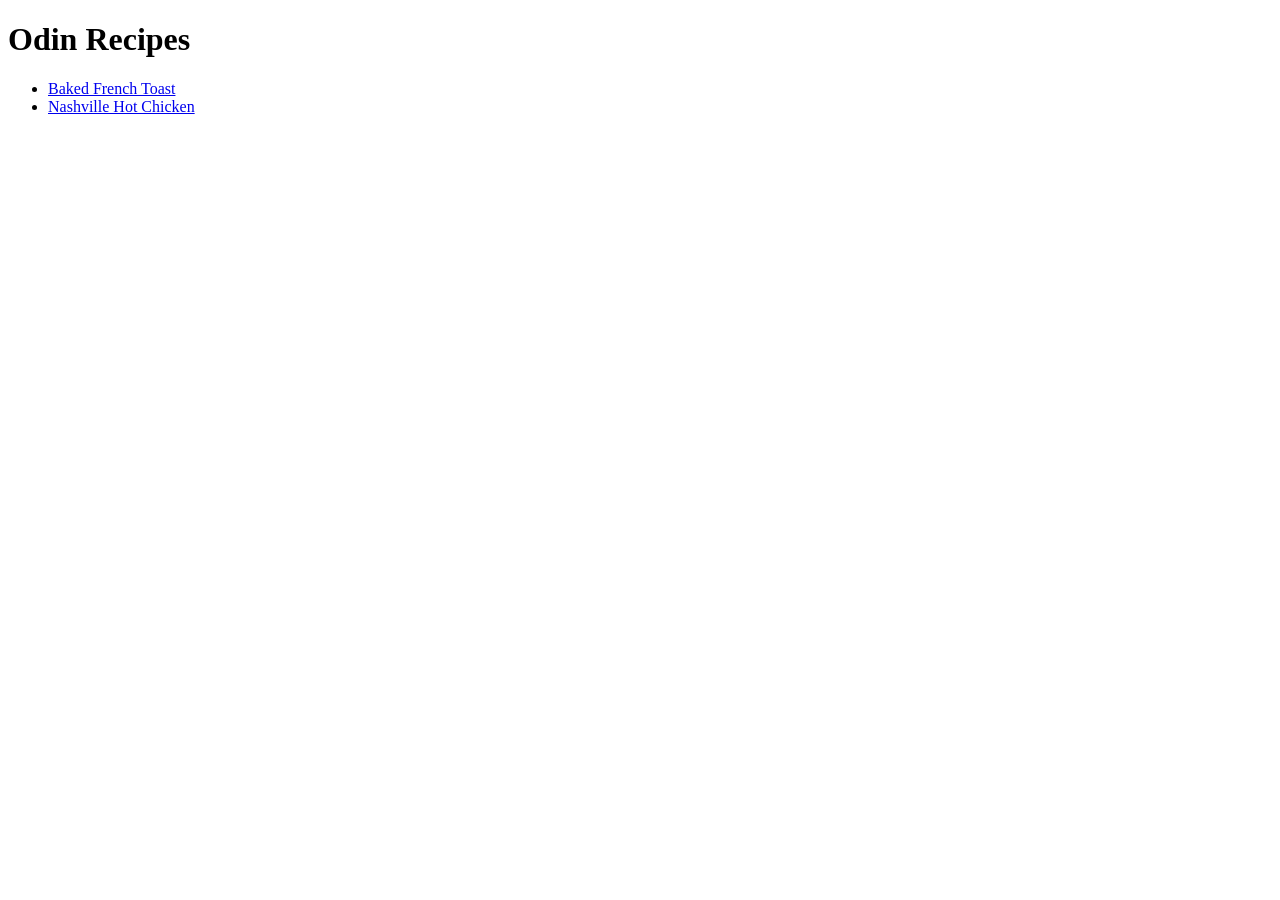
<file: index.html>
<!DOCTYPE html>
<html lang="en">
<head>
    <meta charset="UTF-8">
    <meta name="viewport" content="width=device-width, initial-scale=1.0">
    <title>Recipes</title>
</head>
<body>
    <h1>Odin Recipes</h1>
    <ul>
        <li><a href="recipes/frenchtoast.html">Baked French Toast</a></li>
        <li><a href="recipes/hot-chicken.html">Nashville Hot Chicken</a></li>
    </ul>
</body>
</html>
</file>
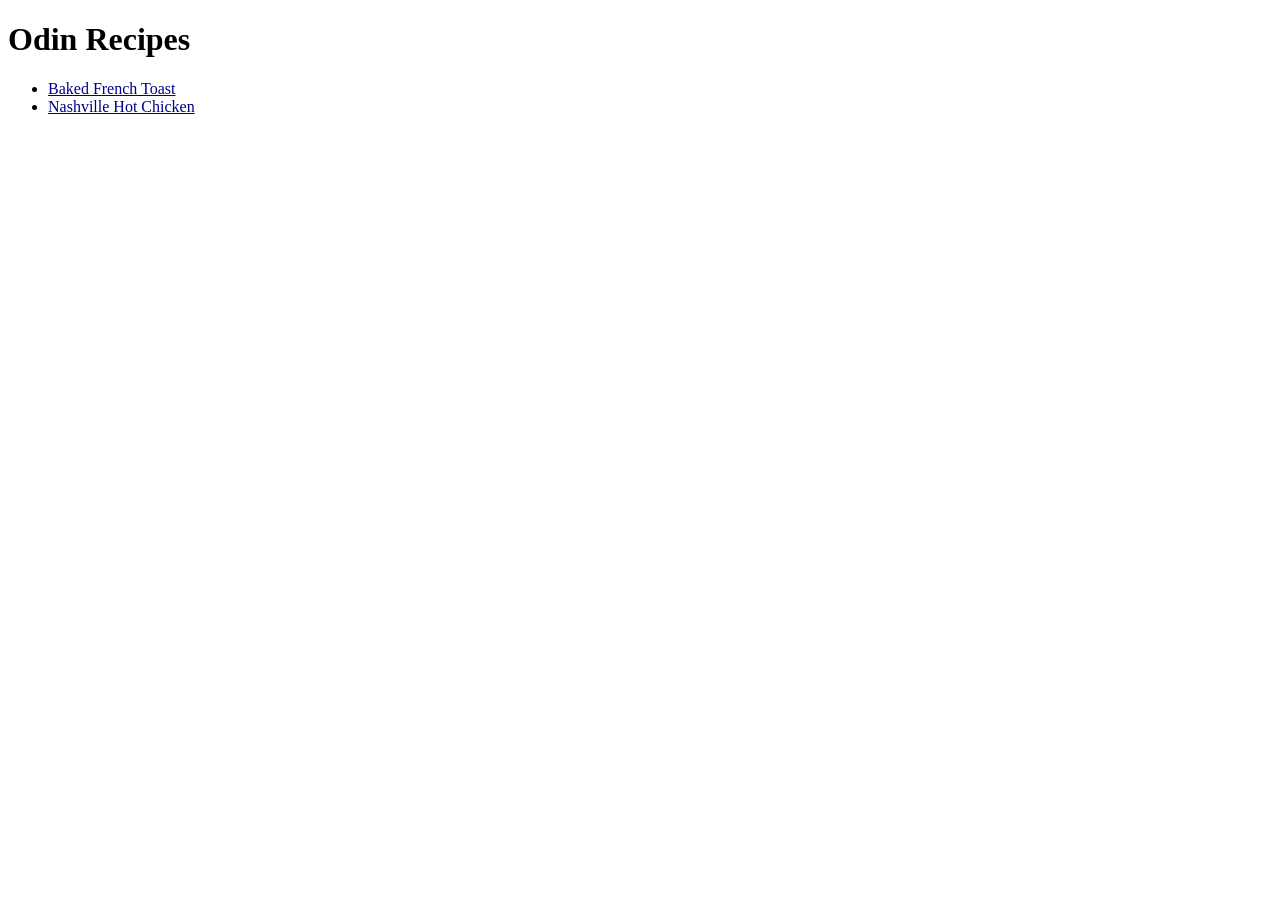
<file: recipes/index.html>
<!DOCTYPE html>
<html lang="en">
<head>
    <meta charset="UTF-8">
    <meta name="viewport" content="width=device-width, initial-scale=1.0">
    <title>Recipes</title>
    <link rel="stylesheet" href="styles.css">
</head>
<body>
    <h1>Odin Recipes</h1>
    <ul>
        <li><a href="recipes/frenchtoast.html">Baked French Toast</a></li>
        <li><a href="recipes/hot-chicken.html">Nashville Hot Chicken</a></li>
    </ul>
</body>
</html>
</file>
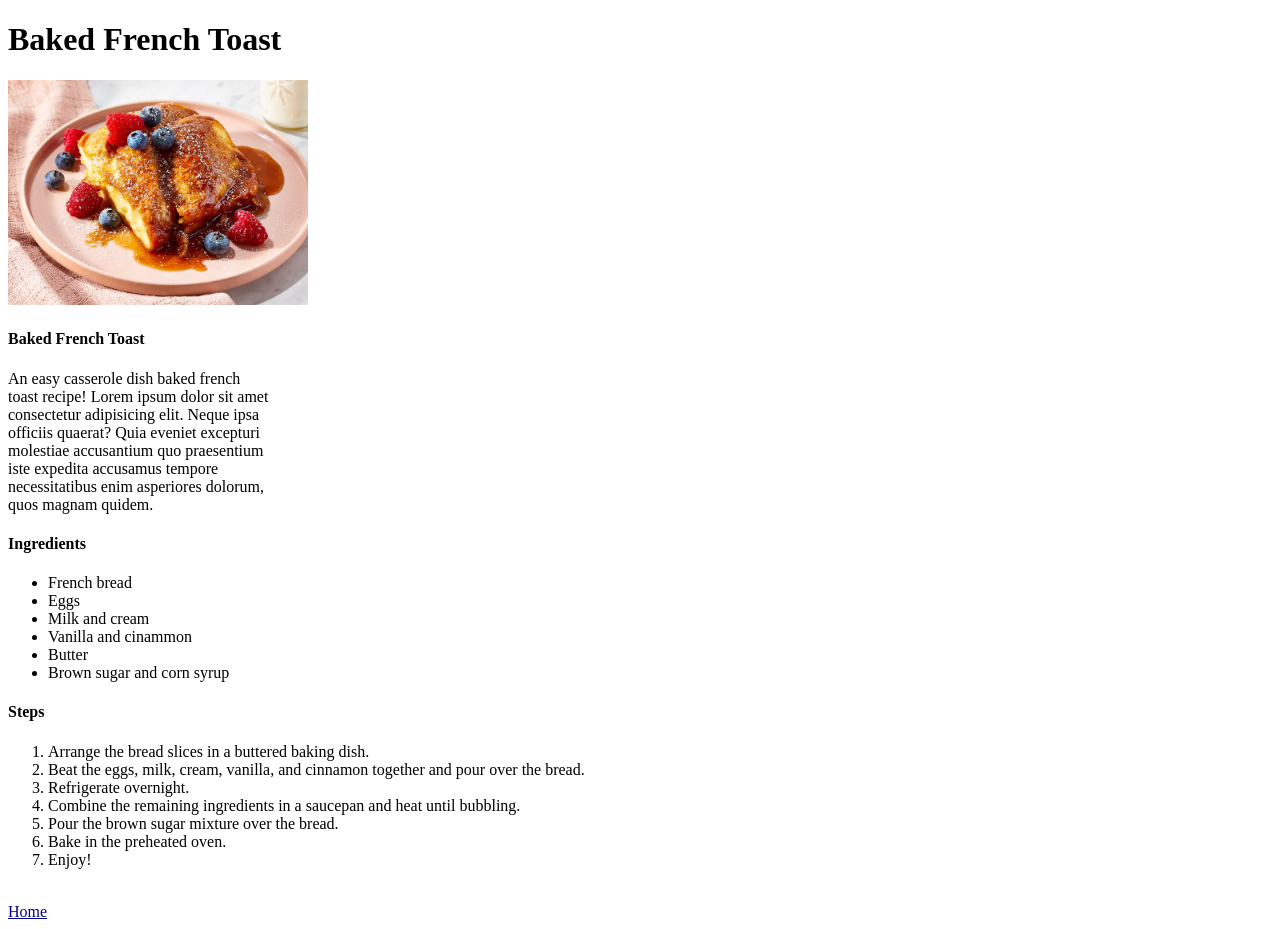
<file: recipes/frenchtoast.html>
<!DOCTYPE html>
<html lang="en">
<head>
    <meta charset="UTF-8">
    <meta name="viewport" content="width=device-width, initial-scale=1.0">
    <title>Baked French Toast</title>
    <link rel="stylesheet" href="styles.css">
</head>
<body>
    <h1>Baked French Toast</h1>
    <img src="../img/frenchtoast.png" alt="two slices of french toast with syrup and berries" width="300">
    <h4>Baked French Toast</h4>
    <p id="desc">An easy casserole dish baked french toast recipe! Lorem ipsum dolor sit amet consectetur adipisicing elit. Neque ipsa officiis quaerat? Quia eveniet excepturi molestiae accusantium quo praesentium iste expedita accusamus tempore necessitatibus enim asperiores dolorum, quos magnam quidem.</p>
    <h4>Ingredients</h4>
    <ul>
        <li>French bread</li>
        <li>Eggs</li>
        <li>Milk and cream</li>
        <li>Vanilla and cinammon</li>
        <li>Butter</li>
        <li>Brown sugar and corn syrup</li>
    </ul>
    <h4>Steps</h4>
    <ol>
        <li>Arrange the bread slices in a buttered baking dish.</li>
        <li>Beat the eggs, milk, cream, vanilla, and cinnamon together and pour over the bread.</li>
        <li>Refrigerate overnight.</li>
        <li>Combine the remaining ingredients in a saucepan and heat until bubbling.</li>
        <li>Pour the brown sugar mixture over the bread.</li>
        <li>Bake in the preheated oven.</li>
        <li>Enjoy!</li>
    </ol>
    <br>
<a href="../index.html">Home</a>
</body>
</html>
</file>
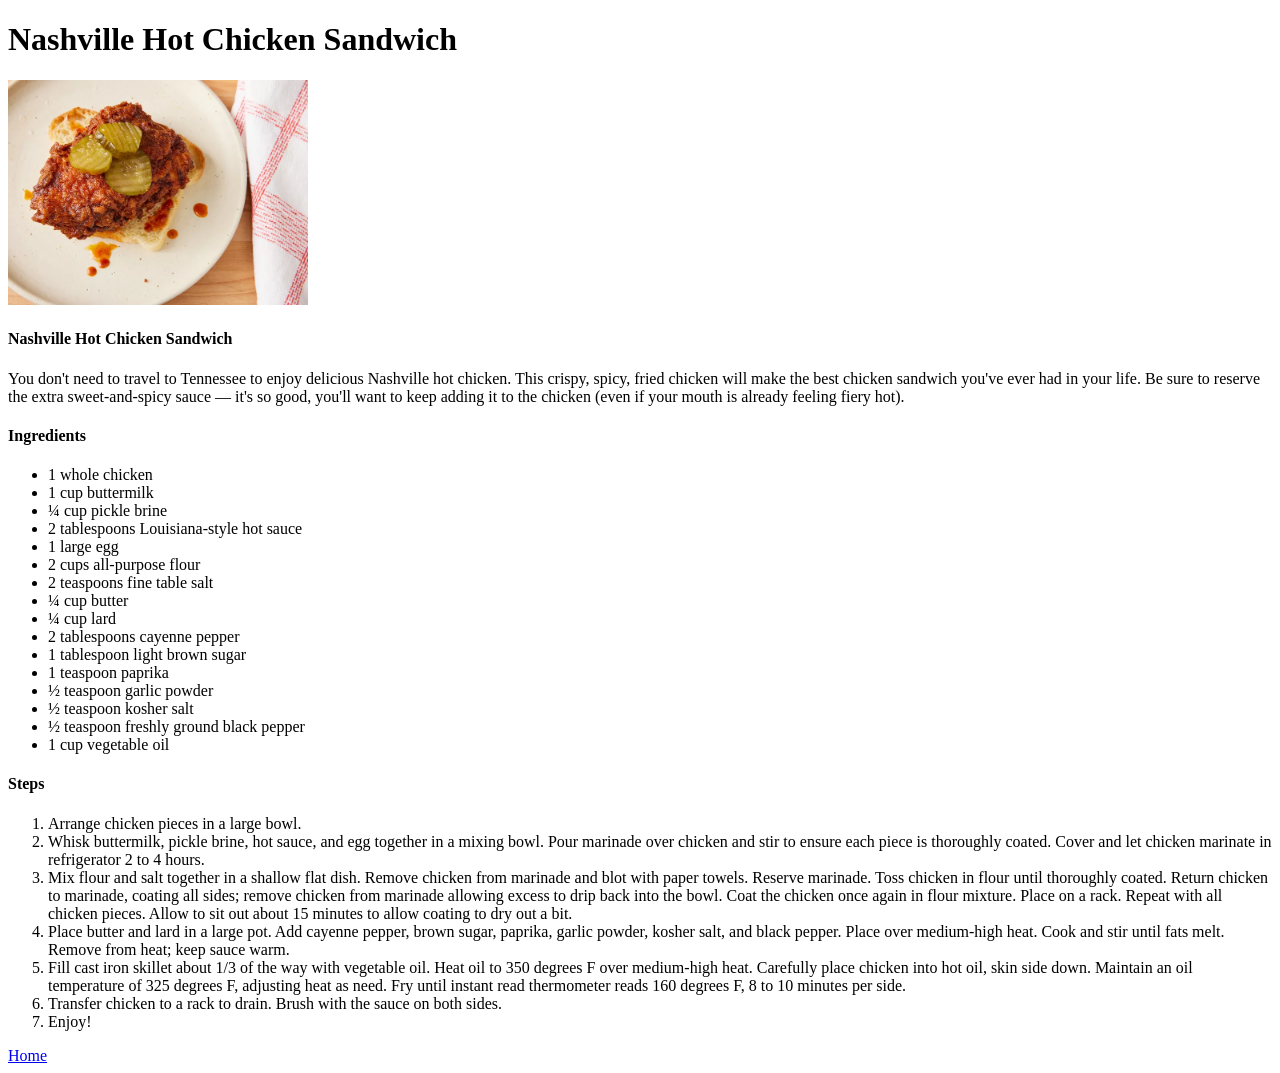
<file: recipes/hot-chicken.html>
<!DOCTYPE html>
<html lang="en">
<head>
    <meta charset="UTF-8">
    <meta name="viewport" content="width=device-width, initial-scale=1.0">
    <title>Nashville Hot Chicken</title>
</head>
<body>
    <h1>Nashville Hot Chicken Sandwich</h1>
    <img src="../img/nashvilleHotChicken.png" alt="A chicken breast and pickles on a piece of white bread" width="300">
    <h4>Nashville Hot Chicken Sandwich</h4>
    <p>You don't need to travel to Tennessee to enjoy delicious Nashville hot chicken. This crispy, spicy, fried chicken will make the best chicken sandwich you've ever had in your life. Be sure to reserve the extra sweet-and-spicy sauce — it's so good, you'll want to keep adding it to the chicken (even if your mouth is already feeling fiery hot).</p>
    <h4>Ingredients</h4>
    <ul>
        <li>1 whole chicken</li>
        <li>1 cup buttermilk</li>
        <li>¼ cup pickle brine</li>
        <li>2 tablespoons Louisiana-style hot sauce</li>
        <li>1 large egg</li>
        <li>2 cups all-purpose flour</li>
        <li>2 teaspoons fine table salt</li>
        <li>¼ cup butter</li>
        <li>¼ cup lard</li>
        <li>2 tablespoons cayenne pepper</li>
        <li>1 tablespoon light brown sugar</li>
        <li>1 teaspoon paprika</li>
        <li>½ teaspoon garlic powder</li>
        <li>½ teaspoon kosher salt</li>
        <li>½ teaspoon freshly ground black pepper</li>
        <li>1 cup vegetable oil</li>
    </ul>
    <h4>Steps</h4>
    <ol>
        <li>Arrange chicken pieces in a large bowl.</li>
        <li>Whisk buttermilk, pickle brine, hot sauce, and egg together in a mixing bowl. Pour marinade over chicken and stir to ensure each piece is thoroughly coated. Cover and let chicken marinate in refrigerator 2 to 4 hours.</li>
        <li>Mix flour and salt together in a shallow flat dish. Remove chicken from marinade and blot with paper towels. Reserve marinade. Toss chicken in flour until thoroughly coated. Return chicken to marinade, coating all sides; remove chicken from marinade allowing excess to drip back into the bowl. Coat the chicken once again in flour mixture. Place on a rack. Repeat with all chicken pieces. Allow to sit out about 15 minutes to allow coating to dry out a bit.</li>
        <li>Place butter and lard in a large pot. Add cayenne pepper, brown sugar, paprika, garlic powder, kosher salt, and black pepper. Place over medium-high heat. Cook and stir until fats melt. Remove from heat; keep sauce warm.</li>
        <li>Fill cast iron skillet about 1/3 of the way with vegetable oil. Heat oil to 350 degrees F over medium-high heat. Carefully place chicken into hot oil, skin side down. Maintain an oil temperature of 325 degrees F, adjusting heat as need. Fry until instant read thermometer reads 160 degrees F, 8 to 10 minutes per side.        </li>
        <li>Transfer chicken to a rack to drain. Brush with the sauce on both sides.</li>
        <li>Enjoy!</li>
    </ol>
<a href="../index.html">Home</a>
</body>
</html>
</file>
<file: recipes/styles.css>
h1 { 
    color: black;
}
a {
    color: darkblue;
}
a:hover {
    color: darkred;
}
#desc {
    margin-right: 1000px;
}
</file>
